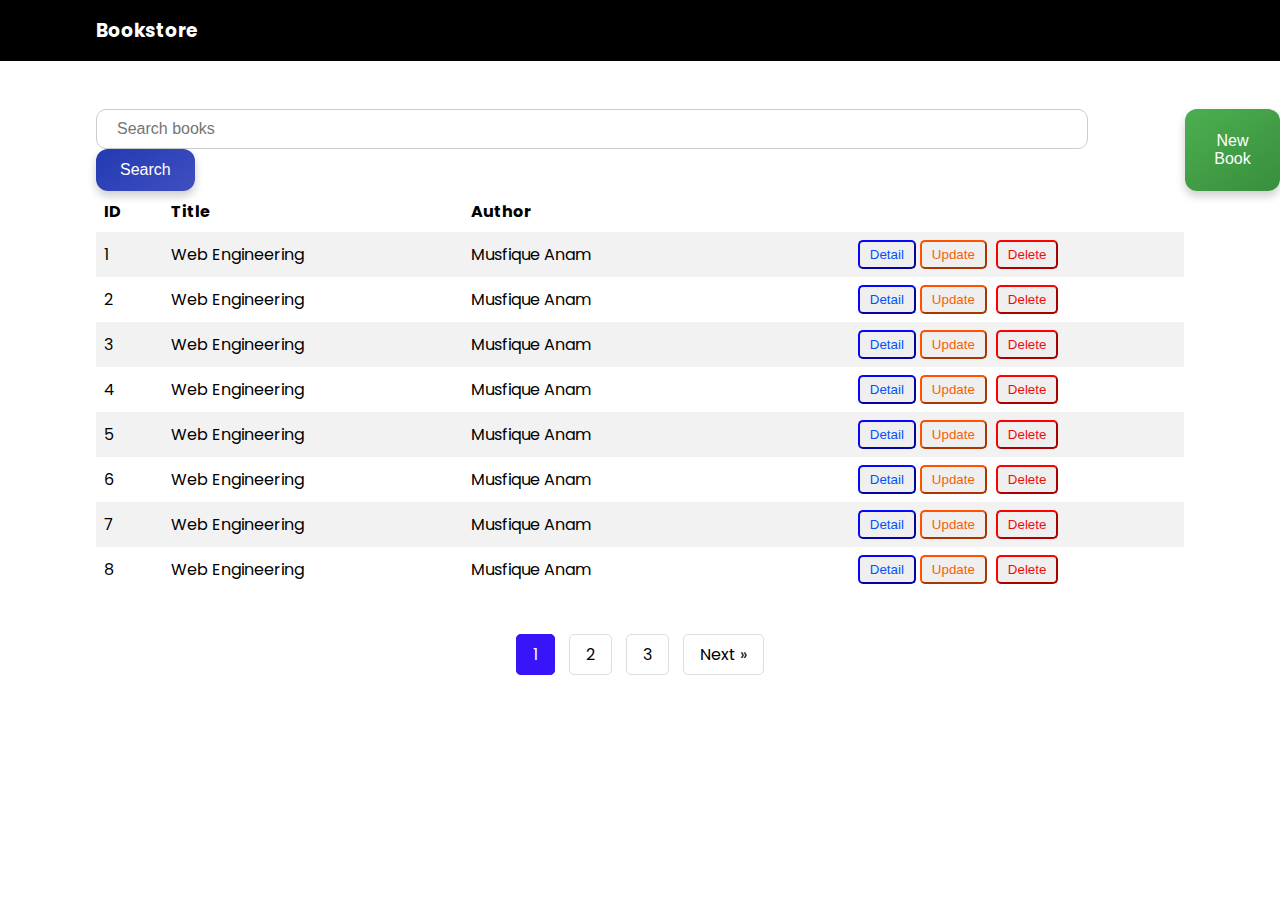
<file: index.html>
<!DOCTYPE html>
<html lang="en">
<head>
    <meta charset="UTF-8">
    <meta name="viewport" content="width=device-width, initial-scale=1.0">
    <link rel="stylesheet" href="style.css">
    <title>Bookstore</title>
</head>
<body>

    <!-- Top Bar -->
        <div class="top-bar">
            <h3>Bookstore</h3>
        </div>

        <div class="search">
            <div class="search-bar">
                <input type="text" placeholder="Search books">
                <button class="btn1">Search</button>
            </div>
                <button onclick="goToPage1()" class="btn2">New Book</button>
        </div>

    <!-- Table -->
        <table>
            <tr>
                <th>ID</th>
                <th>Title</th>
                <th>Author</th>
            </tr>
            <tr>
                <td>1</td>
                <td>Web Engineering</td>
                <td>Musfique Anam</td>
                <td>
                <button class="button1">Detail</button>
                <button class="button2">Update</button>
                <button class="button3">Delete</button>
                </td>
            </tr>
            <tr>
                <td>2</td>
                <td>Web Engineering</td>
                <td>Musfique Anam</td>
                <td>
                    <button class="button1">Detail</button>
                    <button class="button2">Update</button>
                    <button class="button3">Delete</button>
                </td>
            </tr>
            <tr>
                <td>3</td>
                <td>Web Engineering</td>
                <td>Musfique Anam</td>
                <td>
                <button class="button1">Detail</button>
                <button class="button2">Update</button>
                <button class="button3">Delete</button>
                </td>
            </tr>
            <tr>
                <td>4</td>
                <td>Web Engineering</td>
                <td>Musfique Anam</td>
                <td>
                <button class="button1">Detail</button>
                <button class="button2">Update</button>
                <button class="button3">Delete</button>
                </td>
            </tr>
            <tr>
                <td>5</td>
                <td>Web Engineering</td>
                <td>Musfique Anam</td>
                <td>
                <button class="button1">Detail</button>
                <button class="button2">Update</button>
                <button class="button3">Delete</button>
                </td>
            </tr>
            <tr>
                <td>6</td>
                <td>Web Engineering</td>
                <td>Musfique Anam</td>
                <td>
                <button class="button1">Detail</button>
                <button class="button2">Update</button>
                <button class="button3">Delete</button>
                </td>
            </tr>
            <tr>
                <td>7</td>
                <td>Web Engineering</td>
                <td>Musfique Anam</td>
                <td>
                <button class="button1">Detail</button>
                <button class="button2">Update</button>
                <button class="button3">Delete</button>
                </td>
            </tr>
            <tr>
                <td>8</td>
                <td>Web Engineering</td>
                <td>Musfique Anam</td>
                <td>
                <button class="button1">Detail</button>
                <button class="button2">Update</button>
                <button class="button3">Delete</button>
                </td>
            </tr>
        </table>

        <!-- Pagination -->
        <div class="pagination">
            <a href="#" class="active">1</a>
            <a href="#">2</a>
            <a href="#">3</a>
            <a href="#">Next »</a>
        </div>

        <script src="script.js"></script>
</body>
</html>
</file>
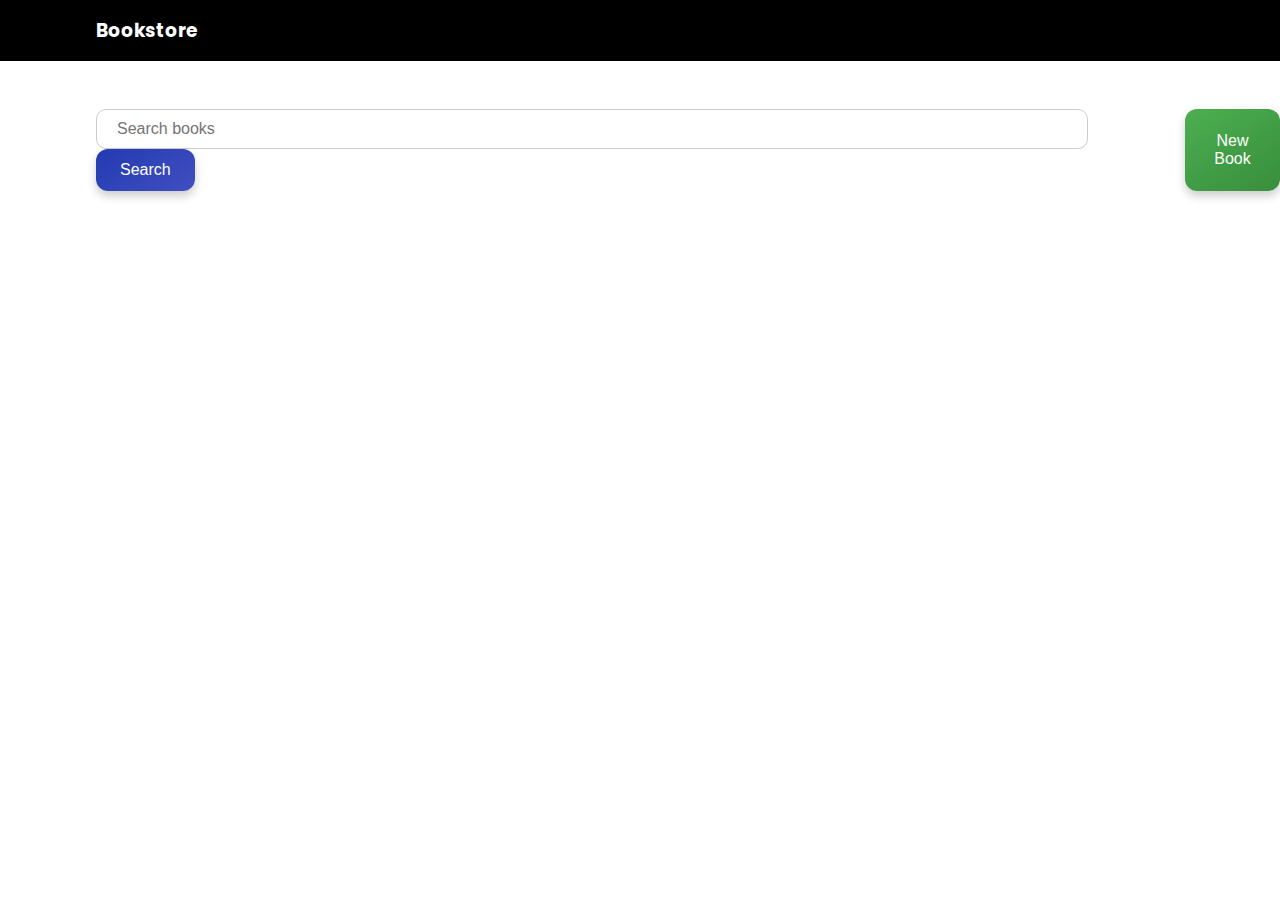
<file: index2.html>
<!DOCTYPE html>
<html lang="en">
<head>
    <meta charset="UTF-8">
    <meta name="viewport" content="width=device-width, initial-scale=1.0">
    <link rel="stylesheet" href="style.css">
    <title>Bookstore</title>
</head>
<body>

    <!-- Top Bar -->
        <div class="top-bar">
            <h3>Bookstore</h3>
        </div>

        <div class="search">
            <div class="search-bar">
                <input type="text" placeholder="Search books">
                <button class="btn1">Search</button>
            </div>
                <button class="btn2">New Book</button>
        </div>


</body>
</html>
</file>
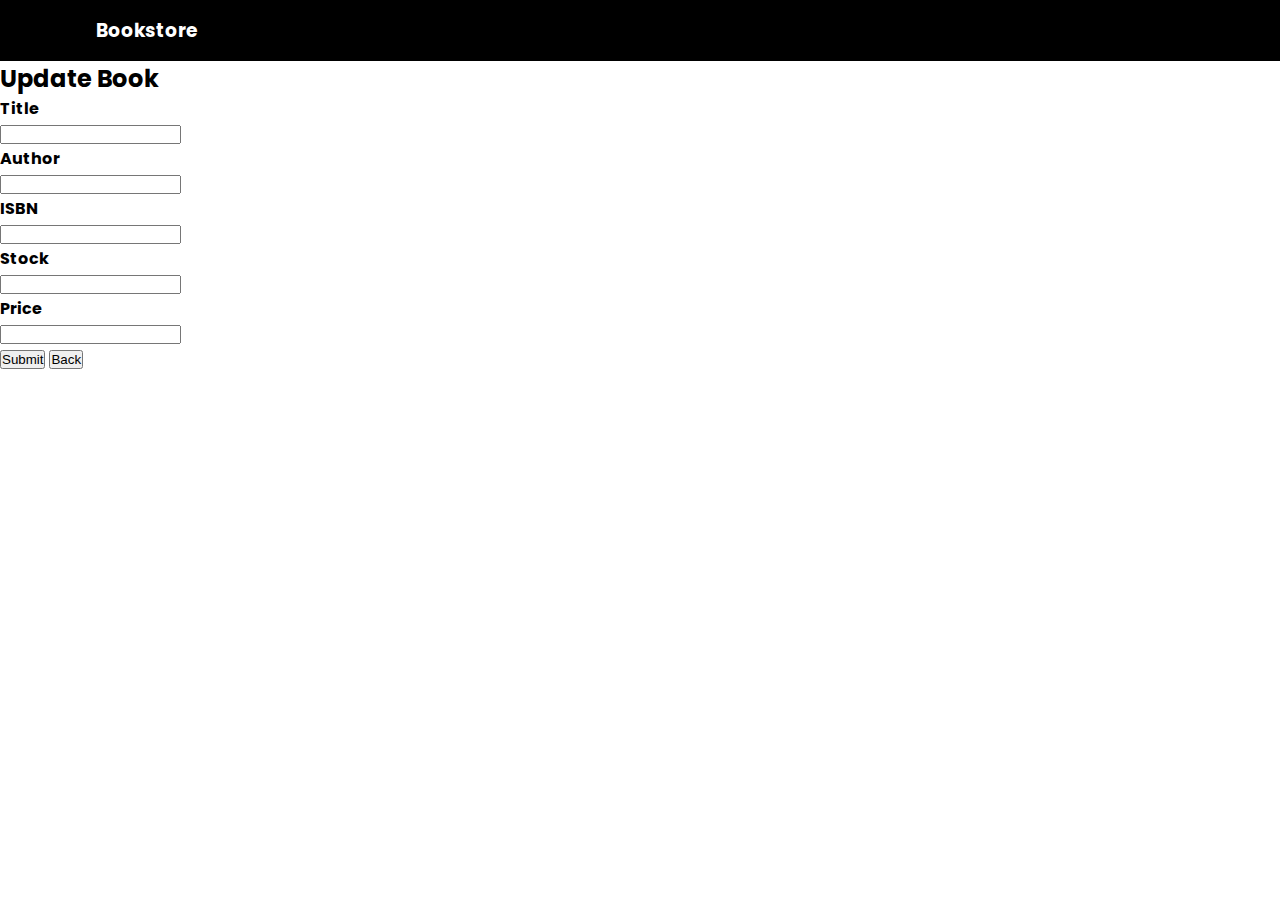
<file: index3.html>
<!DOCTYPE html>
<html lang="en">
<head>
    <meta charset="UTF-8">
    <meta name="viewport" content="width=device-width, initial-scale=1.0">
    <link rel="stylesheet" href="style.css">
    <title>Bookstore</title>
</head>
<body>

    <!-- Top Bar -->
        <div class="top-bar">
            <h3>Bookstore</h3>
        </div>

        <div class="add-title">
            <h2>Update Book</h2>
            <h4>Title</h4>
            <div class="search-bar">
                <input type="text" placeholder="">
            </div>

            <h4>Author</h4>
            <div class="search-bar">
                <input type="text" placeholder="">
            </div>
            <h4>ISBN</h4>
            <div class="search-bar">
                <input type="text" placeholder="">
            </div>
            <h4>Stock</h4>
            <div class="search-bar">
                <input type="text" placeholder="">
            </div>
            <h4>Price</h4>
            <div class="search-bar">
                <input type="text" placeholder="">
            </div>
        </div>

        <button class="btn3">Submit</button>
        <button onclick="goToPage0()" class="btn4">Back</button>

        <script src="script.js"></script>

</body>
</html>
</file>
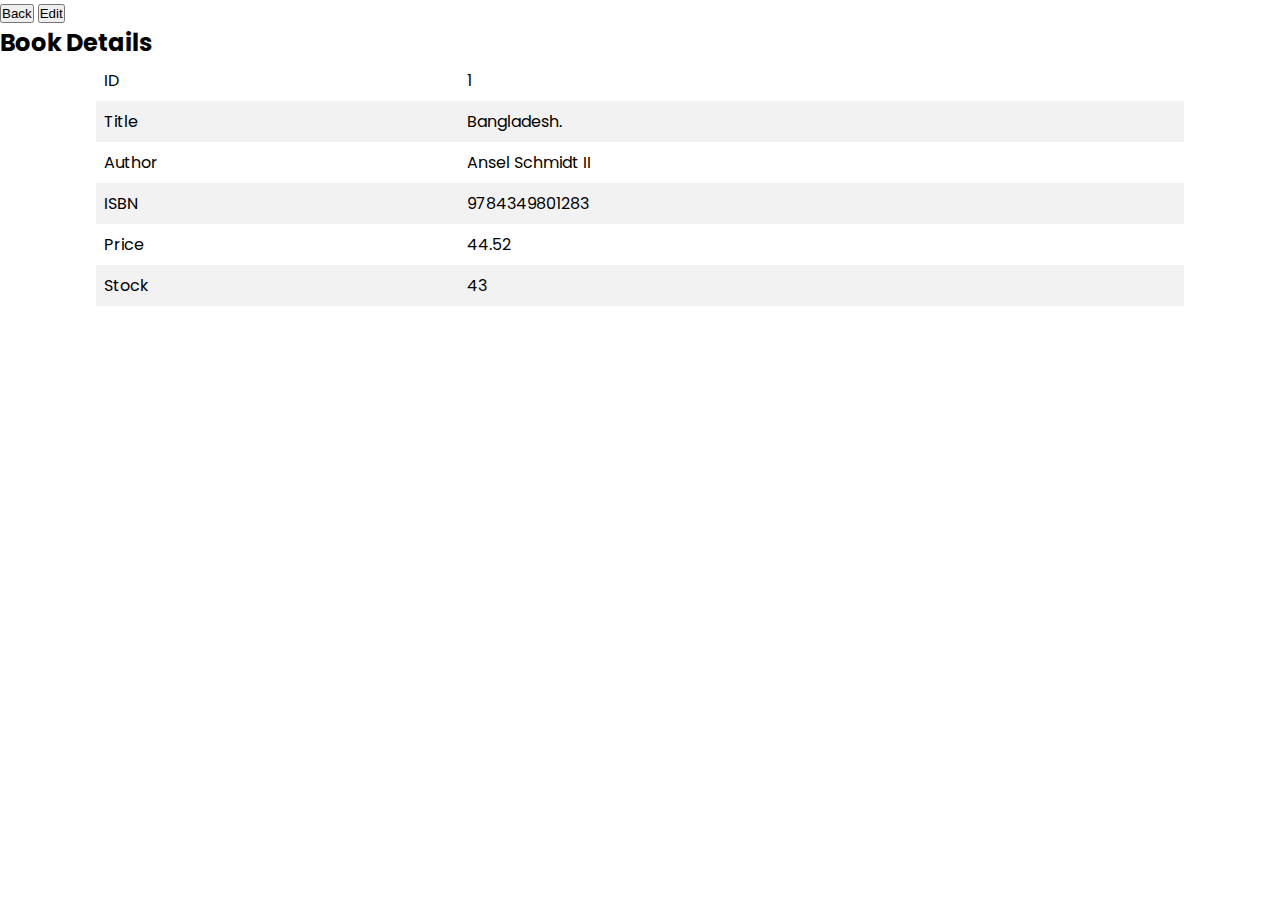
<file: index4.html>
<!DOCTYPE html>
<html lang="en">
<head>
    <meta charset="UTF-8">
    <meta name="viewport" content="width=device-width, initial-scale=1.0">
    <link rel="stylesheet" href="style.css">
    <title>Bookstore</title>
</head>
<body>

<div class="button-group">
    <button class="back-btn" onclick="goToPage0()">Back</button>
    <button class="edit-btn" onclick="editBook()">Edit</button>
  </div>
    <div class="add-title">
        <h2>Book Details</h2>
        <table class="info-table">
          <tr><td>ID</td><td>1</td></tr>
          <tr><td>Title</td><td>Bangladesh.</td></tr>
          <tr><td>Author</td><td>Ansel Schmidt II</td></tr>
          <tr><td>ISBN</td><td>9784349801283</td></tr>
          <tr><td>Price</td><td>44.52</td></tr>
          <tr><td>Stock</td><td>43</td></tr>
        </table>
    </div>
 

        <script src="script.js"></script>

</body>
</html>
</file>
<file: style.css>
@import url('https://fonts.googleapis.com/css2?family=Poppins:wght@300;400;500;600;700&display=swap');

*{
    margin: 0;
    padding: 0;
}

body {
    font-family: "Poppins", sans-serif;
    background-color: white;
}

/* Top-Bar */
.top-bar {
    background-color: black;
}

.top-bar h3{
    margin-left: 5rem;
    padding:1rem;
    color: white;
}

/* Search bar */
.search{
    margin-left: 6rem;
    margin-top: 3rem;
    display: flex;
    gap: 1.5rem;
}

.btn1{
    background: linear-gradient(145deg, #233ab1, #404fc1);
    color: white;
    padding: 12px 24px;
    font-size: 16px;
    border: none;
    border-radius: 12px;
    cursor: pointer;
    box-shadow: 0 5px 10px rgba(0,0,0,0.2);
    transition: all 0.3s ease;
}

.btn2{
    background: linear-gradient(145deg, #4CAF50, #388E3C);
    color: white;
    padding: 6px 12px;
    font-size: 16px;
    border: none;
    border-radius: 12px;
    cursor: pointer;
    box-shadow: 0 5px 10px rgba(0,0,0,0.2);
    transition: all 0.3s ease;
}

.search .search-bar input{
    padding: .5rem;
    width: 950px;
    padding: 10px 20px;
    border: 1px solid #ccc;
    border-radius: 10px; 
    font-size: 16px;
    outline: none;
}

table {
    margin-left: 6rem;
    width: 85%;
    border-collapse: collapse;       
}

th, td {
    padding: 8px;
    text-align: left;
}
  
/* Odd rows - white */
tr:nth-child(odd) {
    background-color: white;
}

/* Even rows - light gray */
tr:nth-child(even) {
    background-color: #f2f2f2;
}

td:nth-child(4) {
    text-align: center;
}

.button1 {
    padding: 5px 10px;
    color: rgb(1, 81, 252);
    border-color: rgb(7, 7, 243);          
    text-align: center;
    border-radius: 5px; 
    cursor: pointer;
  }

.button2 {
    margin-right: 5px;
    padding: 5px 10px;
    color: rgb(249, 94, 4);
    border-color: rgb(255, 81, 0);          
    text-align: center;
    border-radius: 5px; 
    cursor: pointer;
  }

.button3 {
    margin-left: flex;
    margin-right: 5px;
    padding: 5px 10px;
    color: rgb(239, 11, 11);
    border-color: red;          
    text-align: center;
    border-radius: 5px; 
    cursor: pointer;
}

.pagination {
    text-align: center;
    margin-top: 30px;
    padding: 20px 0;
}
  
.pagination a {
    color: black;
    float: none;
    padding: 8px 16px;
    text-decoration: none;
    margin: 0 5px;
    border: 1px solid #ddd;
    border-radius: 5px;
    transition: 0.3s;
}

.pagination a.active {
    background-color: #3714f9;
    color: white;
    border: 1px solid #3714f9;
}
</file>
